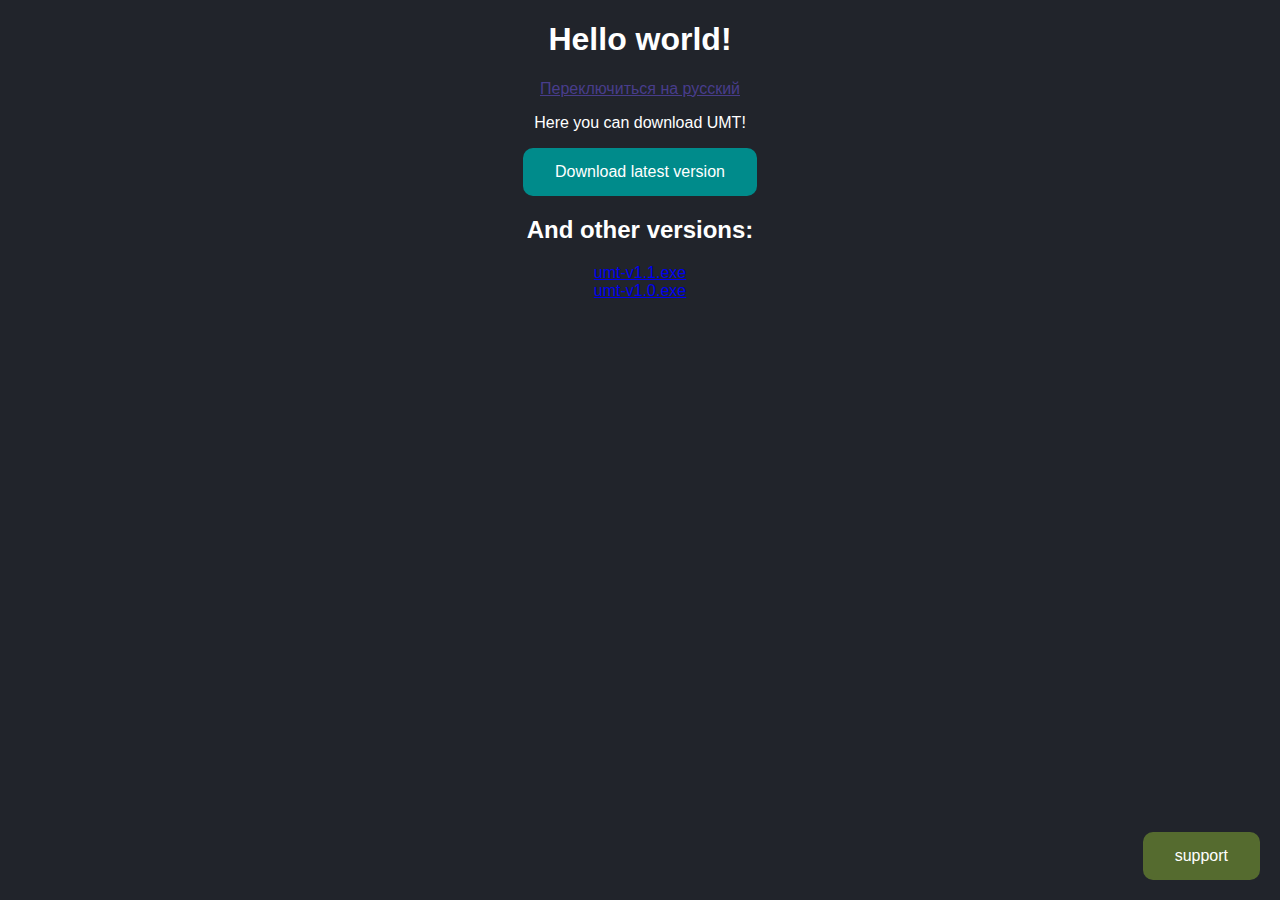
<file: index.html>
<!DOCTYPE html>
<html lang="en">
<head>
    <meta charset="UTF-8">
    <meta name="viewport" content="width=device-width, initial-scale=1.0">
    <meta name="description" content="Download UMT - the best software for PC">
    <meta name="keywords" content="UMT, скачать UMT, UMT download">
    <meta name="author" content="Vova">
    <title>umt-download</title>
    <link rel="stylesheet" href="style.css">
</head>
<body>
    <h1>Hello world!</h1>
    <a href="index-ru.html" class="linken" >Переключиться на русский</a>
    <p>Here you can download UMT!</p>

    <!-- Кнопка для скачивания последней версии -->
    <a href="https://www.dropbox.com/scl/fi/3tvmg6r2zjreqgiqtq7ml/umt-v1.1.exe?rlkey=ip0ojjd1uksfvztobtf1qa4xm&dl=1" download>
        <button class="dlv">Download latest version</button>
    </a>

    <h2>And other versions:</h2>
    <ul id="file-list"></ul>



    <!-- Кнопка для открытия окна -->
    <button class="support-button" onclick="openSupport()">support</button>

    <!-- Само окно -->
    <div id="support-modal" class="modal">
        <div class="modal-content">
            <span class="close" onclick="closeSupport()">&times;</span>
            <h2>Select communication method (russian and english)</h2>
            <a href="https://t.me/vova50020" target="_blank">
                <button class="support-tg">Telegram</button>
            </a>
            <a href="http://discordapp.com/users/1104358405700853871" target="_blank">
                <button class="support-ds">Discord</button>
            </a>
        </div>
    </div>

    <script>
        // Массив ссылок на файлы в Dropbox
        const files = [
            {name: "umt-v1.1.exe", url: "https://www.dropbox.com/scl/fi/3tvmg6r2zjreqgiqtq7ml/umt-v1.1.exe?rlkey=ol0gsntezdvdji5a6vj8e339l&dl=1" },
            { name: "umt-v1.0.exe", url: "https://www.dropbox.com/s/6eb7188g1svx4b9/umt-v1.0.exe?dl=1" }
        ];

        const fileList = document.getElementById("file-list");

        // Добавляем ссылки в список
        files.forEach(file => {
            let listItem = document.createElement("li");
            let link = document.createElement("a");
            link.href = file.url;
            link.textContent = file.name;
            link.download = file.name;
            listItem.appendChild(link);
            fileList.appendChild(listItem);
        });
    </script>
    <script>
        function openSupport() {
            document.getElementById("support-modal").style.display = "block";
        }
        
        function closeSupport() {
            document.getElementById("support-modal").style.display = "none";
        }
    </script>
</body>
</html>
</file>
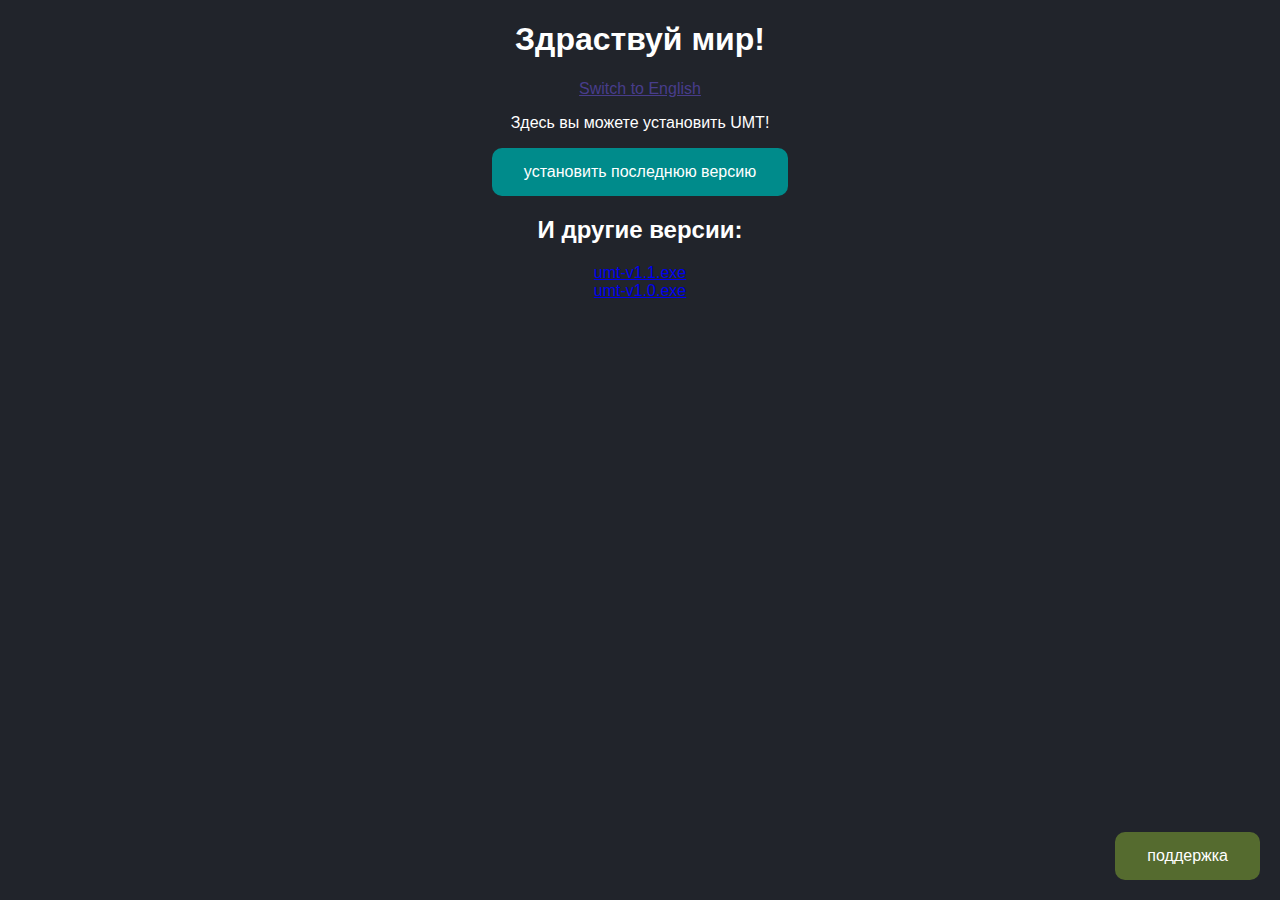
<file: index-ru.html>
<!DOCTYPE html>
<html lang="ru">
<head>
    <meta charset="UTF-8">
    <meta name="viewport" content="width=device-width, initial-scale=1.0">
    <meta name="description" content="Download UMT - the best software for PC">
    <meta name="keywords" content="UMT, скачать UMT, UMT download">
    <meta name="author" content="Vova">
    <title>umt-download</title>
    <link rel="stylesheet" href="style.css">
</head>
<body>
    <h1>Здраствуй мир!</h1>
    <a href="index.html" class="linkru" >Switch to English</a>
    <p>Здесь вы можете установить UMT!</p>

    <!-- Кнопка для скачивания последней версии -->
    <a href="https://www.dropbox.com/scl/fi/3tvmg6r2zjreqgiqtq7ml/umt-v1.1.exe?rlkey=ip0ojjd1uksfvztobtf1qa4xm&dl=1" download>
        <button class="dlv">установить последнюю версию</button>
    </a>

    <h2>И другие версии:</h2>
    <ul id="file-list"></ul>



    <!-- Кнопка для открытия окна -->
    <button class="support-button" onclick="openSupport()">поддержка</button>

    <!-- Само окно -->
    <div id="support-modal" class="modal">
        <div class="modal-content">
            <span class="close" onclick="closeSupport()">&times;</span>
            <h2>Выберите способ связи (русский и английский)</h2>
            <a href="https://t.me/vova50020" target="_blank">
                <button class="support-tg">Telegram</button>
            </a>
            <a href="http://discordapp.com/users/1104358405700853871" target="_blank">
                <button class="support-ds">Discord</button>
            </a>
        </div>
    </div>

    <script>
        // Массив ссылок на файлы в Dropbox
        const files = [
            {name: "umt-v1.1.exe", url: "https://www.dropbox.com/scl/fi/3tvmg6r2zjreqgiqtq7ml/umt-v1.1.exe?rlkey=ol0gsntezdvdji5a6vj8e339l&dl=1" },
            { name: "umt-v1.0.exe", url: "https://www.dropbox.com/s/6eb7188g1svx4b9/umt-v1.0.exe?dl=1" }
        ];

        const fileList = document.getElementById("file-list");

        // Добавляем ссылки в список
        files.forEach(file => {
            let listItem = document.createElement("li");
            let link = document.createElement("a");
            link.href = file.url;
            link.textContent = file.name;
            link.download = file.name;
            listItem.appendChild(link);
            fileList.appendChild(listItem);
        });
    </script>
    <script>
        function openSupport() {
            document.getElementById("support-modal").style.display = "block";
        }
        
        function closeSupport() {
            document.getElementById("support-modal").style.display = "none";
        }
    </script>
</body>
</html>
</file>
<file: style.css>
body {
    background-color: #21242b;
    color: white;
    font-family: Arial, sans-serif;
    text-align: center;
}



.dlv {
    background-color: darkcyan;
    color: white;
    border: none;
    padding: 15px 32px;
    text-align: center;
    font-size: 16px;
    border-radius: 10px;
    cursor: pointer;
    transition: 0.3s;
}
.dlv:hover {
    background-color: cadetblue;
}

.support-button {
    background-color: darkolivegreen;
    color: white;
    border: none;
    padding: 15px 32px;
    text-align: center;
    font-size: 16px;
    border-radius: 10px;
    cursor: pointer;
    transition: 0.3s;
    bottom: 20px;
    right: 20px;
    position: fixed;
}
.support-button:hover {
    background-color: forestgreen;
}

/* Стили для модального окна */
.modal {
    display: none; /* Скрыто по умолчанию */
    position: fixed;
    z-index: 1;
    left: 0;
    top: 0;
    width: 100%;
    height: 100%;
    background-color: rgba(0,0,0,0.5); /* Чёрный фон с прозрачностью */
}

/* Контент внутри окна */
.modal-content {
    background-color: rgb(31, 28, 28);
    margin: 15% auto;
    padding: 20px;
    border: 1px solid #888;
    width: 300px;
    text-align: center;
    border-radius: 10px;
}

/* Кнопка закрытия */
.close {
    color: #aaa;
    float: right;
    font-size: 28px;
    cursor: pointer;
}

ul {
    list-style-type: none; /* Убирает маркеры списка */
    padding: 0; /* Убирает внутренние отступы */
}

.linkru {
    color: darkslateblue;
    cursor: pointer;
}
.linkru:hover {
    color: blue;
}

.linkru:active {
    color: red;
}

.linken {
    color: darkslateblue;
    cursor: pointer;
}
.linken:hover {
    color: blue;
}

.linken:active {
    color: red;
}
</file>
